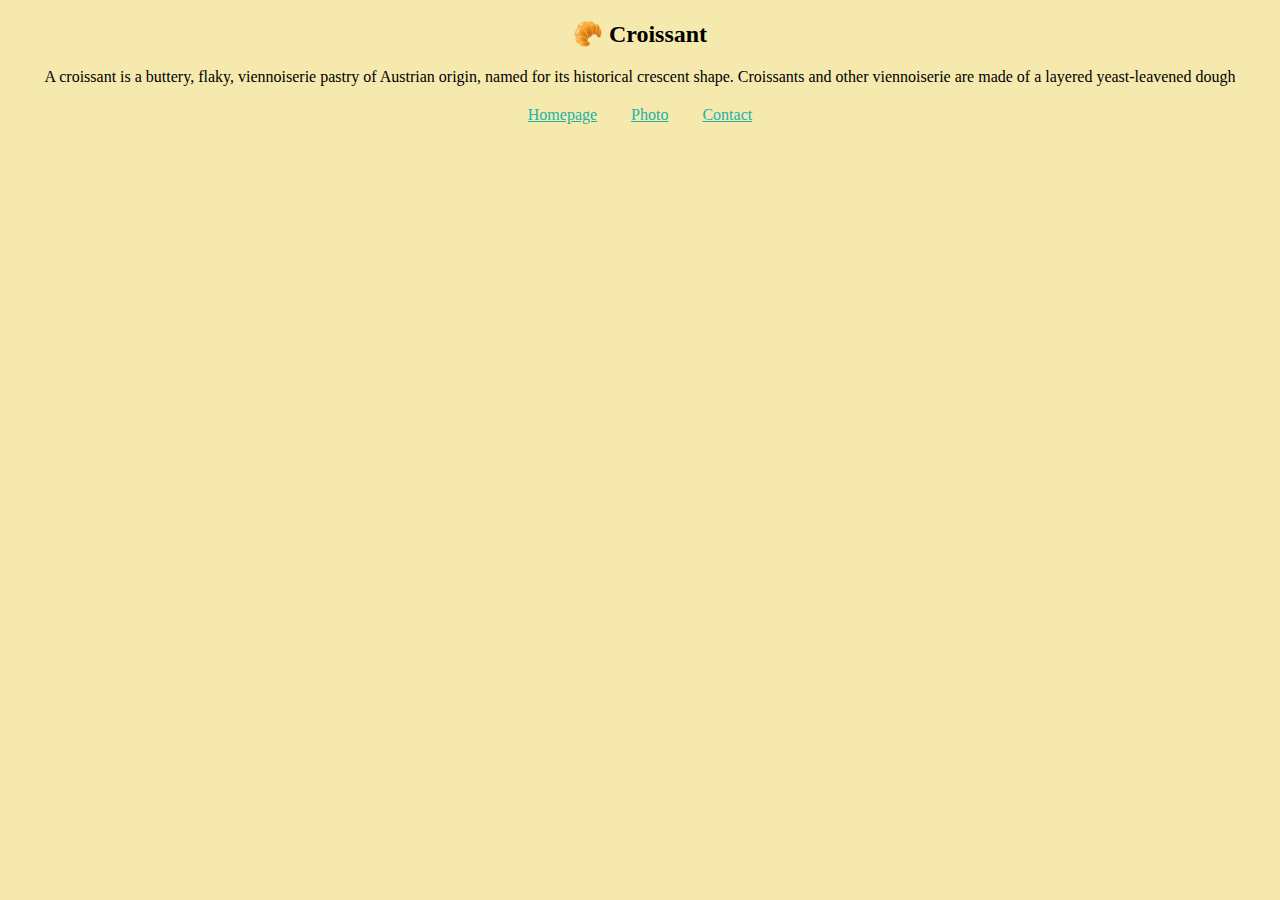
<file: index.html>
<!DOCTYPE html>
<html lang="en">
<head>
    <meta charset="UTF-8">
    <meta http-equiv="X-UA-Compatible" content="IE=edge">
    <meta name="viewport" content="width=device-width, initial-scale=1.0">
    <title>Croissant</title>
    <link rel="stylesheet" href="style.css">
</head>
<body>
    <h2>
        🥐 Croissant
    </h2>
    <p>
        A croissant is a buttery, flaky, viennoiserie pastry of Austrian origin,
         named for its historical crescent shape. Croissants and other 
         viennoiserie are made of a layered yeast-leavened dough 
    </p>
    <footer>
    <a href="index.html">Homepage</a>
    <a href="photo.html">Photo</a>
    <a href="contact.html">Contact</a>
</footer>
</body>
</html>
</file>
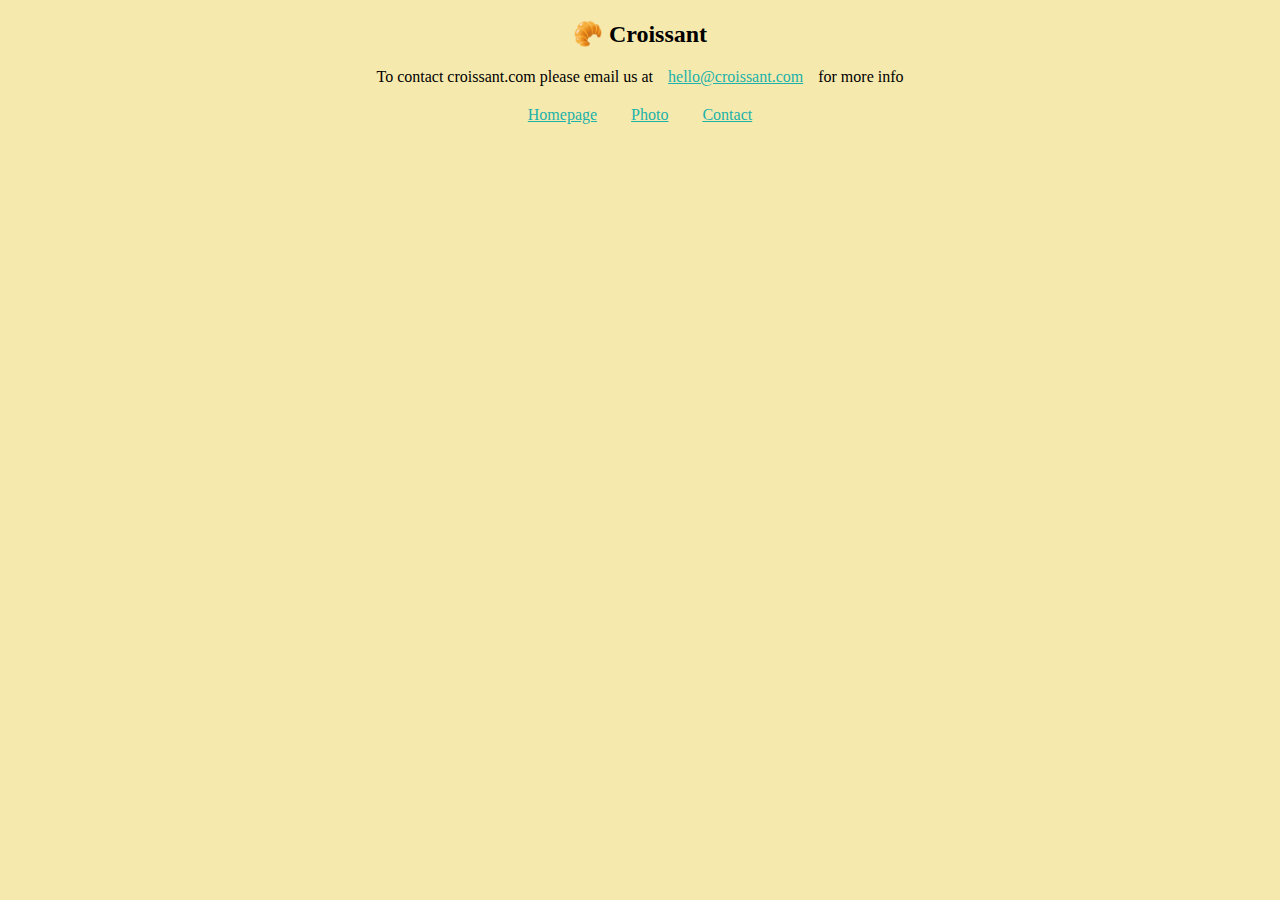
<file: contact.html>
<!DOCTYPE html>
<html lang="en">
<head>
    <meta charset="UTF-8">
    <meta http-equiv="X-UA-Compatible" content="IE=edge">
    <meta name="viewport" content="width=device-width, initial-scale=1.0">
    <title>Croissant</title>
    <link rel="stylesheet" href="style.css">
</head>
<body>
    <h2>
        🥐 Croissant
    </h2>
    <p>
       To contact croissant.com please email us at<a href="mailto:hello@croissant.com" title="contact us by email">hello@croissant.com</a>for more info
    </p>
    <footer>
    <a href="index.html">Homepage</a>
    <a href="photo.html">Photo</a>
    <a href="/contact.html">Contact</a>
</footer>
</body>
</html>
</file>
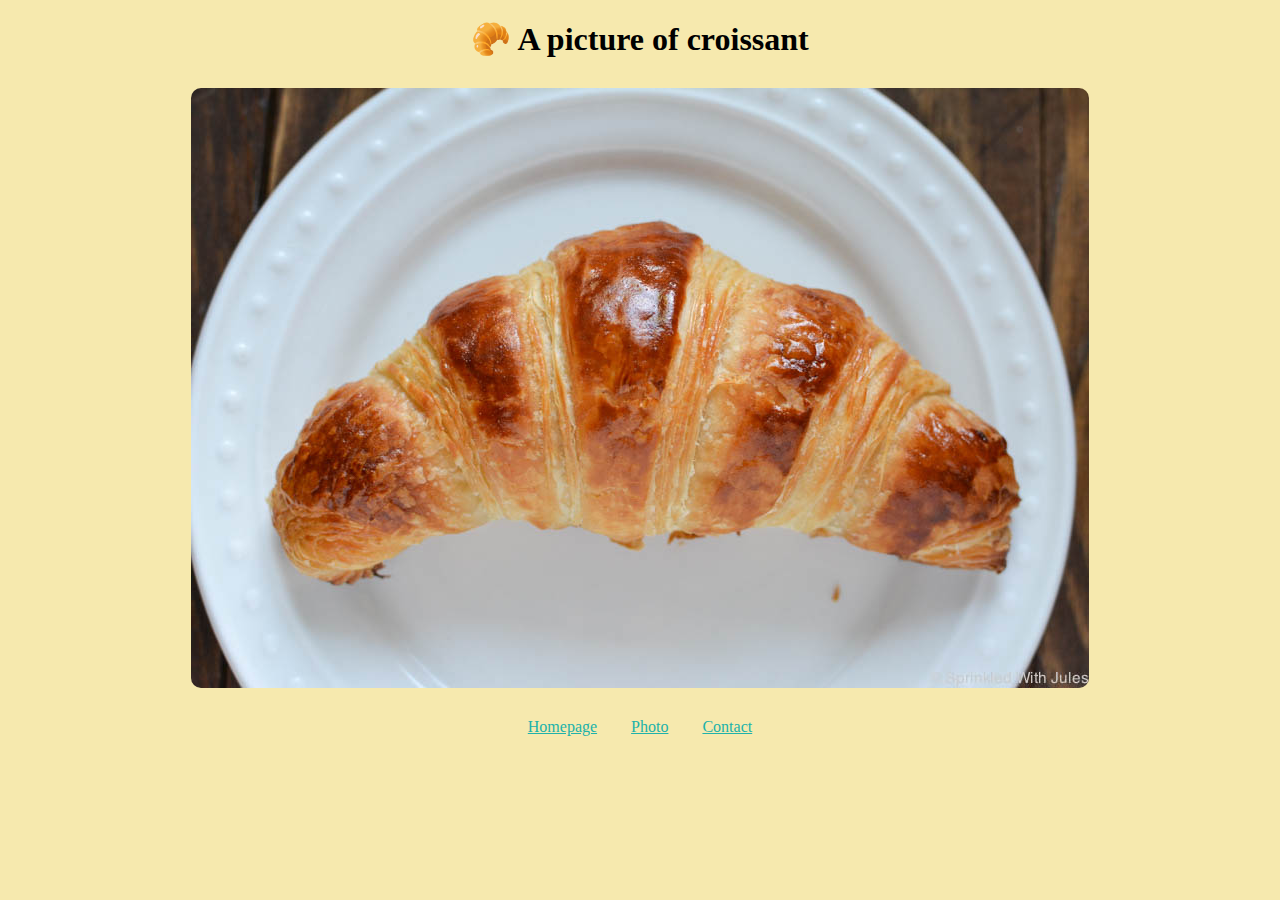
<file: photo.html>
<!DOCTYPE html>
<html lang="en">
<head>
    <meta charset="UTF-8">
    <meta http-equiv="X-UA-Compatible" content="IE=edge">
    <meta name="viewport" content="width=device-width, initial-scale=1.0">
    <title>Croissant</title>
    <link rel="stylesheet" href="style.css">
</head>
<body>
    <h1>
        🥐 A picture of croissant
    </h1>
    <img src="croissant.jpg" alt="Homemade croissant" class="croissant-photo">
    <footer>
    <a href="index.html">Homepage</a>
    <a href="photo.html">Photo</a>
    <a href="/contact.html">Contact</a>
</footer>
</body>
</html>
</file>
<file: style.css>
body {
    background-color: rgb(246, 233, 174);
}
h1, h2, p {
    text-align: center;
    margin: 20px;
}
a {
    padding: 15px;
    color:lightseagreen
}
footer {
    text-align: center;
}
.croissant-photo {
    max-width: 100%;
    border-radius: 10px;
    display: block;
    margin: 30px auto;
}
</file>
